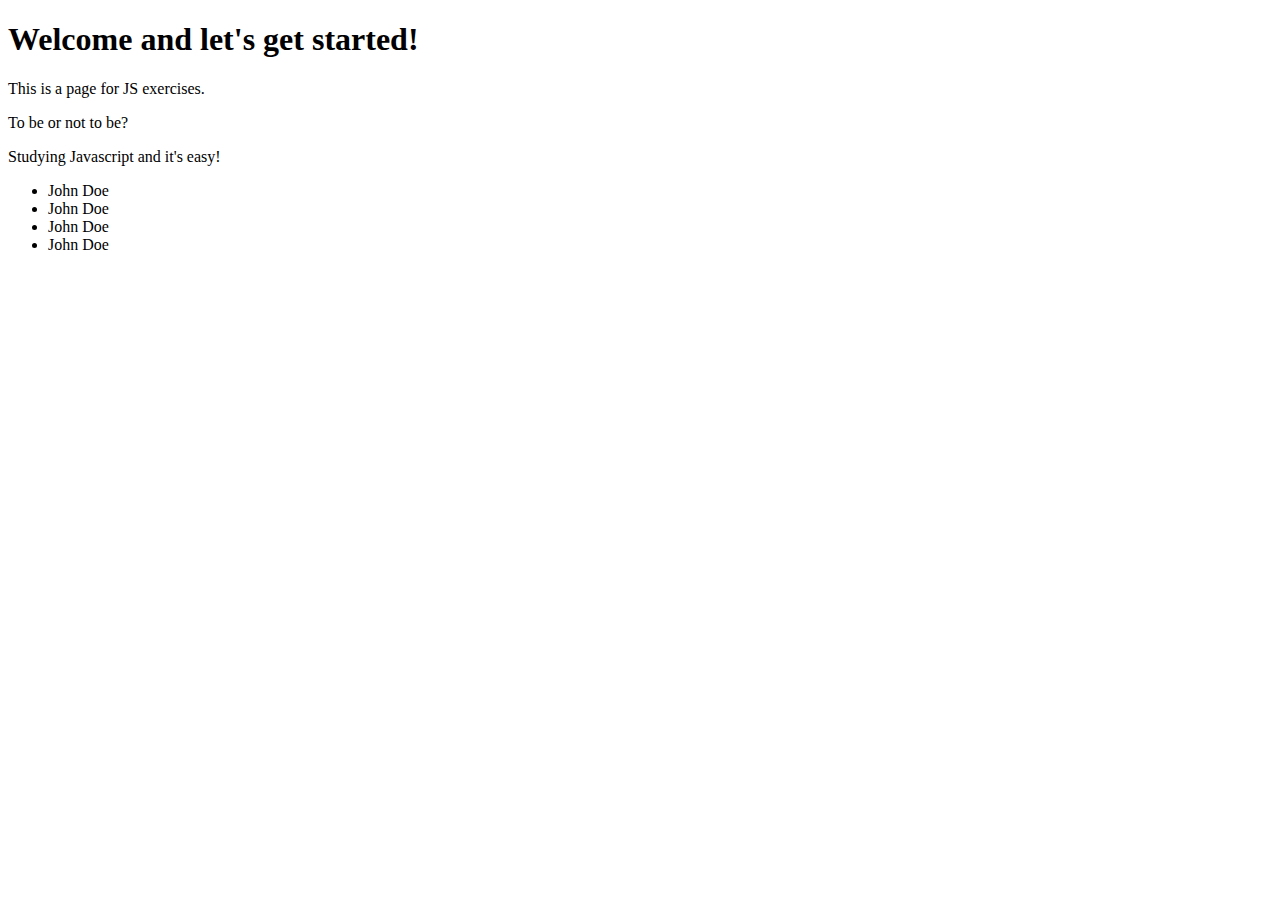
<file: Domperusteet/Document.html>
<!DOCTYPE html>
<!-- saved from url=(0075)https://moodle.oulu.fi/pluginfile.php/1163053/mod_label/intro/Document.html -->
<html lang="en"><head><meta http-equiv="Content-Type" content="text/html; charset=UTF-8">
    
    <meta http-equiv="X-UA-Compatible" content="IE=edge">
    <meta name="viewport" content="width=device-width, initial-scale=1.0">
    <title>Document</title>
    <script src="code.js" defer></script>
</head>
<body>
    <div id="content">
        <h1>Welcome and let's get started!</h1>

        <p>This is a page for JS exercises. </p>

        <article>
            <p class="basic">To be or not to be?</p>
            <p>Studying Javascript and it's easy!</p>
        </article>

        <ul>
            <li class="basic">January</li>
            <li>February</li>
            <li>March</li>
            <li>April</li>
        </ul>
    </div>

</body></html>
</file>
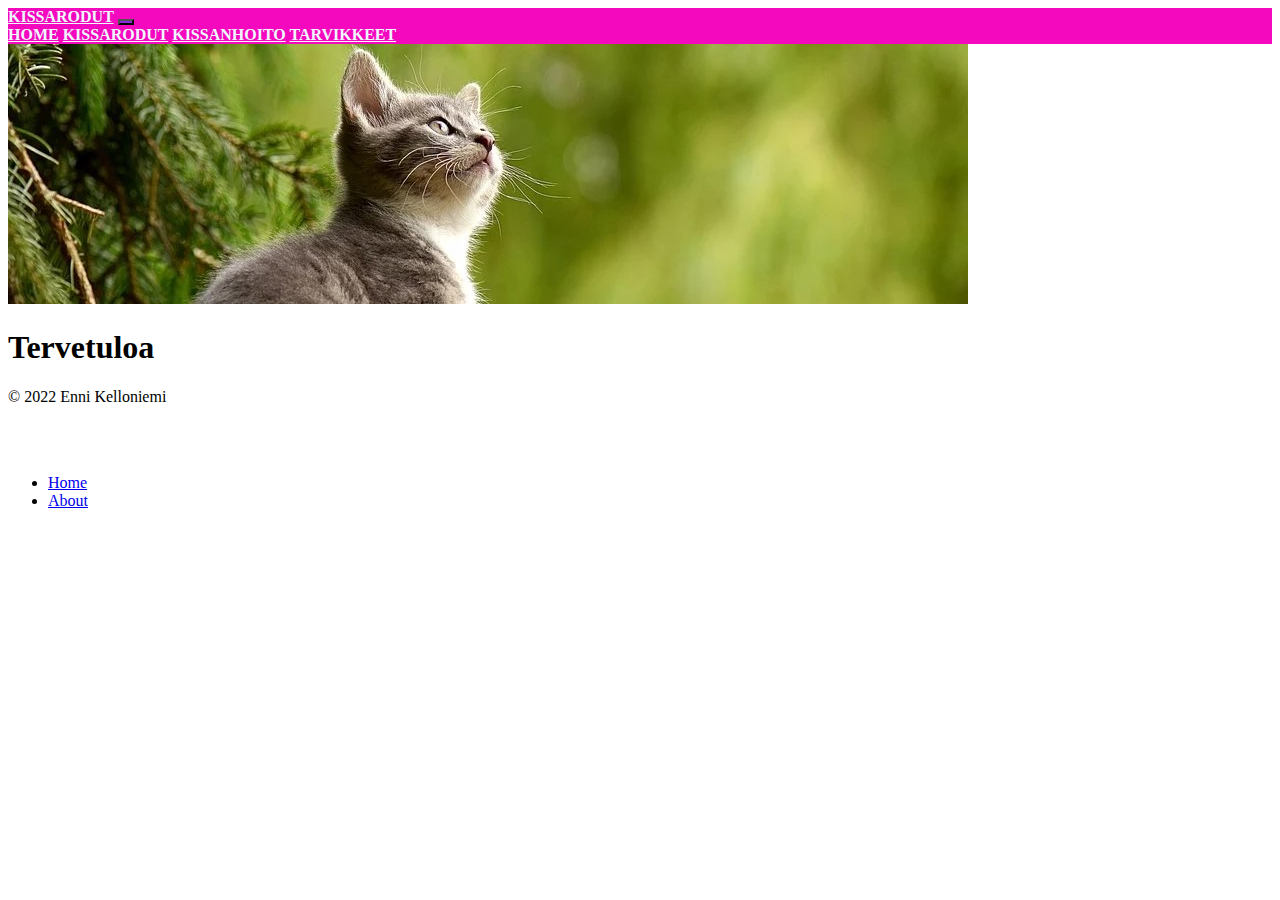
<file: task3.1_Bootstrap/kissarodut.html>
<!DOCTYPE html>
<html lang="en">
<head>
    <meta charset="UTF-8">
    <meta http-equiv="X-UA-Compatible" content="IE=edge">
    <meta name="viewport" content="width=device-width, initial-scale=1.0">
    <title>Kissarodut</title>
    
   
    <!-- Bootstrap CSS -->
    <link href="https://cdn.jsdelivr.net/npm/bootstrap@5.1.3/dist/css/bootstrap.min.css" rel="stylesheet" integrity="sha384-1BmE4kWBq78iYhFldvKuhfTAU6auU8tT94WrHftjDbrCEXSU1oBoqyl2QvZ6jIW3" crossorigin="anonymous">
    <!--Custom css-->
    <link rel="stylesheet" href="style.css">
</head>

<body>

  <!--Navbar-->
  <div class="container.fluid">
    <div class="row">
        <div class="col"> 
            <nav class="navbar navbar-expand-lg">
                <div class="container">
                  <a class="navbar-brand" href="index.html">KISSARODUT</a>
                  <button class="navbar-toggler" type="button" data-bs-toggle="collapse" data-bs-target="#navbarNavAltMarkup" aria-controls="navbarNavAltMarkup" aria-expanded="false" aria-label="Toggle navigation">
                    <span class="navbar-toggler-icon"></span>
                  </button>
                  
                  <div class="collapse navbar-collapse" id="navbarNavAltMarkup">
                    <div class="navbar-nav">
                      <a class="nav-link active" aria-current="page" href="index.html">Home</a>
                      <a class="nav-link" href="#">Kissarodut</a>
                      <a class="nav-link" href="#">kissanhoito</a>
                      <a class="nav-link" href="#">tarvikkeet</a>
                    </div>
                  </div>
                </div>
              </nav>
        </div>
    </div>
  </div>

  <!--Header-->
  <div id="header">
    <div id="carouselExampleSlidesOnly" class="carousel slide" data-bs-ride="carousel">
      <div class="carousel-inner">
        <div class="carousel-item active">
          <img src="images/cat-green1.jpg" class="d-block w-100" alt="kissa">
          <div class="carousel-caption d-none d-md-block">
            <h1>Tervetuloa</h1>
          </div>
        </div>
      </div>
    </div>
  </div>
  

 
  
 

      <!--Footer-->
      <div class="container">
        <footer class="d-flex flex-wrap justify-content-between align-items-center py-3 my-4 border-top">
          <p class="col-md-4 mb-0 text-muted">&copy; 2022 Enni Kelloniemi</p>
      
          <a href="/" class="col-md-4 d-flex align-items-center justify-content-center mb-3 mb-md-0 me-md-auto link-dark text-decoration-none">
            <svg class="bi me-2" width="40" height="32"><use xlink:href="#bootstrap"/></svg>
          </a>
      
          <ul class="nav col-md-4 justify-content-end">
            <li class="nav-item"><a href="#" class="nav-link px-2 text-muted">Home</a></li>
            <li class="nav-item"><a href="#" class="nav-link px-2 text-muted">About</a></li>
          </ul>
        </footer>
      </div>

    <!--Add Bootstrap Js file-->
    <script src="https://cdn.jsdelivr.net/npm/bootstrap@5.1.3/dist/js/bootstrap.bundle.min.js" integrity="sha384-ka7Sk0Gln4gmtz2MlQnikT1wXgYsOg+OMhuP+IlRH9sENBO0LRn5q+8nbTov4+1p" crossorigin="anonymous"></script>
   
</body>
</html>
</file>
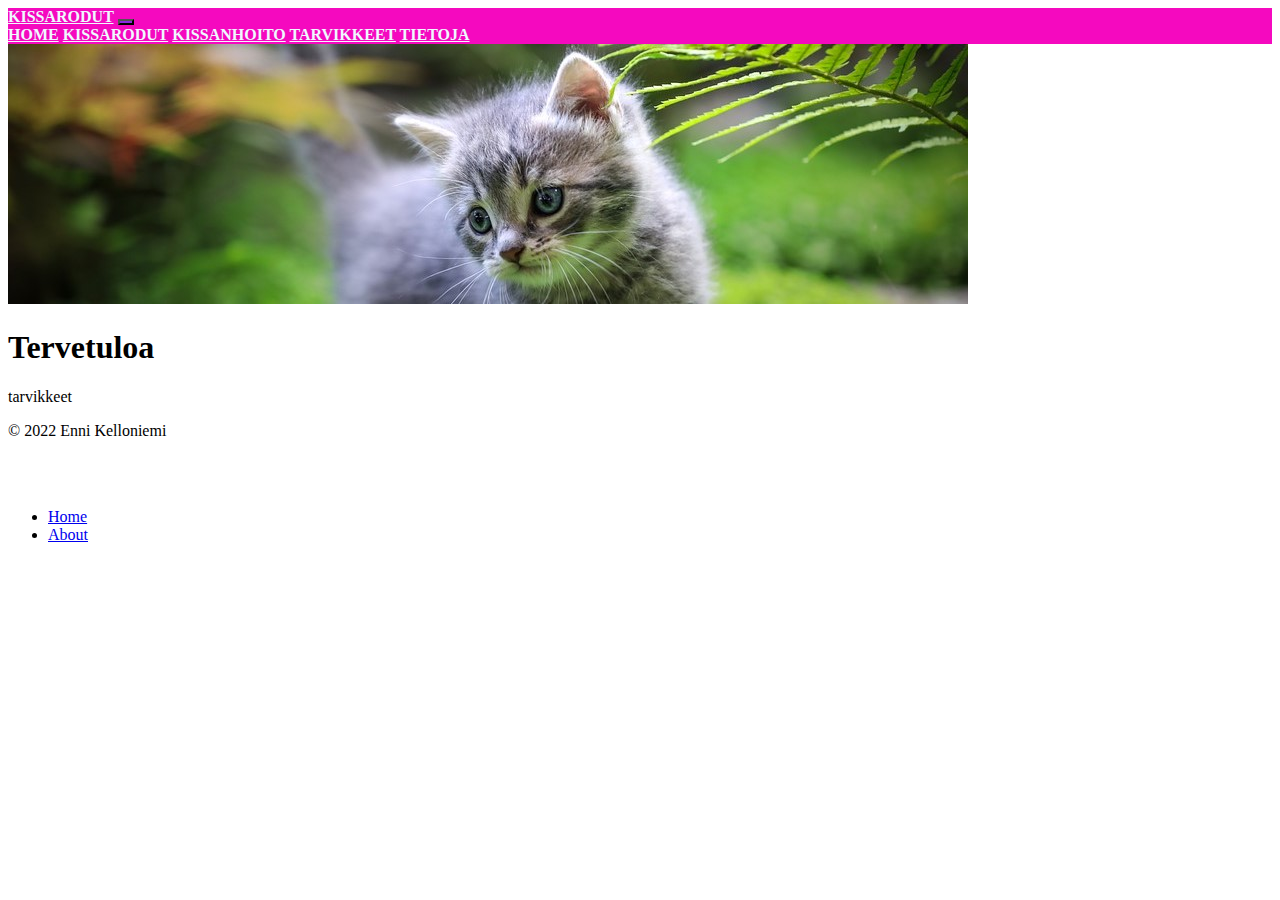
<file: task3.1_Bootstrap/pages/tarvikkeet.html>
<!DOCTYPE html>
<html lang="en">
<head>
    <meta charset="UTF-8">
    <meta http-equiv="X-UA-Compatible" content="IE=edge">
    <meta name="viewport" content="width=device-width, initial-scale=1.0">
    <title>Kissarodut</title>
    
   
    <!-- Bootstrap CSS -->
    <link href="https://cdn.jsdelivr.net/npm/bootstrap@5.1.3/dist/css/bootstrap.min.css" rel="stylesheet" integrity="sha384-1BmE4kWBq78iYhFldvKuhfTAU6auU8tT94WrHftjDbrCEXSU1oBoqyl2QvZ6jIW3" crossorigin="anonymous">
    <!--Custom css-->
    <link rel="stylesheet" href="../style.css">
</head>

<body>

  <!--Navbar-->
  <div class="container.fluid">
    <div class="row">
        <div class="col"> 
            <nav class="navbar navbar-expand-lg">
                <div class="container">
                  <a class="navbar-brand" href="../index.html">KISSARODUT</a>
                  <button class="navbar-toggler" type="button" data-bs-toggle="collapse" data-bs-target="#navbarNavAltMarkup" aria-controls="navbarNavAltMarkup" aria-expanded="false" aria-label="Toggle navigation">
                    <span class="navbar-toggler-icon"></span>
                  </button>
                  
                  <div class="collapse navbar-collapse" id="navbarNavAltMarkup">
                    <div class="navbar-nav">
                        <a class="nav-link active" aria-current="page" href="../index.html">Home</a>
                        <a class="nav-link" href="../pages/kissarodut.html">Kissarodut</a>
                        <a class="nav-link" href="../pages/kissanhoito.html">kissanhoito</a>
                        <a class="nav-link" href="../pages/tarvikkeet.html">tarvikkeet</a>
                        <a class="nav-link" href="../pages/tietoja.html">Tietoja</a>
                    </div>
                  </div>
                </div>
              </nav>
        </div>
    </div>
  </div>

  <!--Header-->
  <div id="header">
    <div id="carouselExampleSlidesOnly" class="carousel slide" data-bs-ride="carousel">
      <div class="carousel-inner">
        <div class="carousel-item active">
          <img src="../images/kitten-pentukavelee1.jpg" class="d-block w-100" alt="kissa">
          <div class="carousel-caption d-none d-md-block">
            <h1>Tervetuloa</h1>
          </div>
        </div>
      </div>
    </div>
  </div>
  

 
  <p>tarvikkeet</p>
 

      <!--Footer-->
      <div class="container">
        <footer class="d-flex flex-wrap justify-content-between align-items-center py-3 my-4 border-top">
          <p class="col-md-4 mb-0 text-muted">&copy; 2022 Enni Kelloniemi</p>
      
          <a href="/" class="col-md-4 d-flex align-items-center justify-content-center mb-3 mb-md-0 me-md-auto link-dark text-decoration-none">
            <svg class="bi me-2" width="40" height="32"><use xlink:href="#bootstrap"/></svg>
          </a>
      
          <ul class="nav col-md-4 justify-content-end">
            <li class="nav-item"><a href="../index.html" class="nav-link px-2 text-muted">Home</a></li>
            <li class="nav-item"><a href="#" class="nav-link px-2 text-muted">About</a></li>
          </ul>
        </footer>
      </div>

    <!--Add Bootstrap Js file-->
    <script src="https://cdn.jsdelivr.net/npm/bootstrap@5.1.3/dist/js/bootstrap.bundle.min.js" integrity="sha384-ka7Sk0Gln4gmtz2MlQnikT1wXgYsOg+OMhuP+IlRH9sENBO0LRn5q+8nbTov4+1p" crossorigin="anonymous"></script>
   
</body>
</html>
</file>
<file: task3.1_Bootstrap/style.css>
/*Navbar layout*/
.navbar{
    background-color:#F509BF;  
}

.navbar [class*="a"]{
    color: aliceblue;
    text-transform: uppercase;
    font-weight: bold; 
}
.navbar-toggler{ 
    background-color:blueviolet;   
}

/* Header layout*/
#header .carousel-caption{
    text-align: left;
    bottom: 50%;
}

#hearder ~h1{
    font-weight: bold; 
}

/* textsection layout*/
#textsection p{
    margin-top: 1rem;
    font-size:large;

}
</file>
